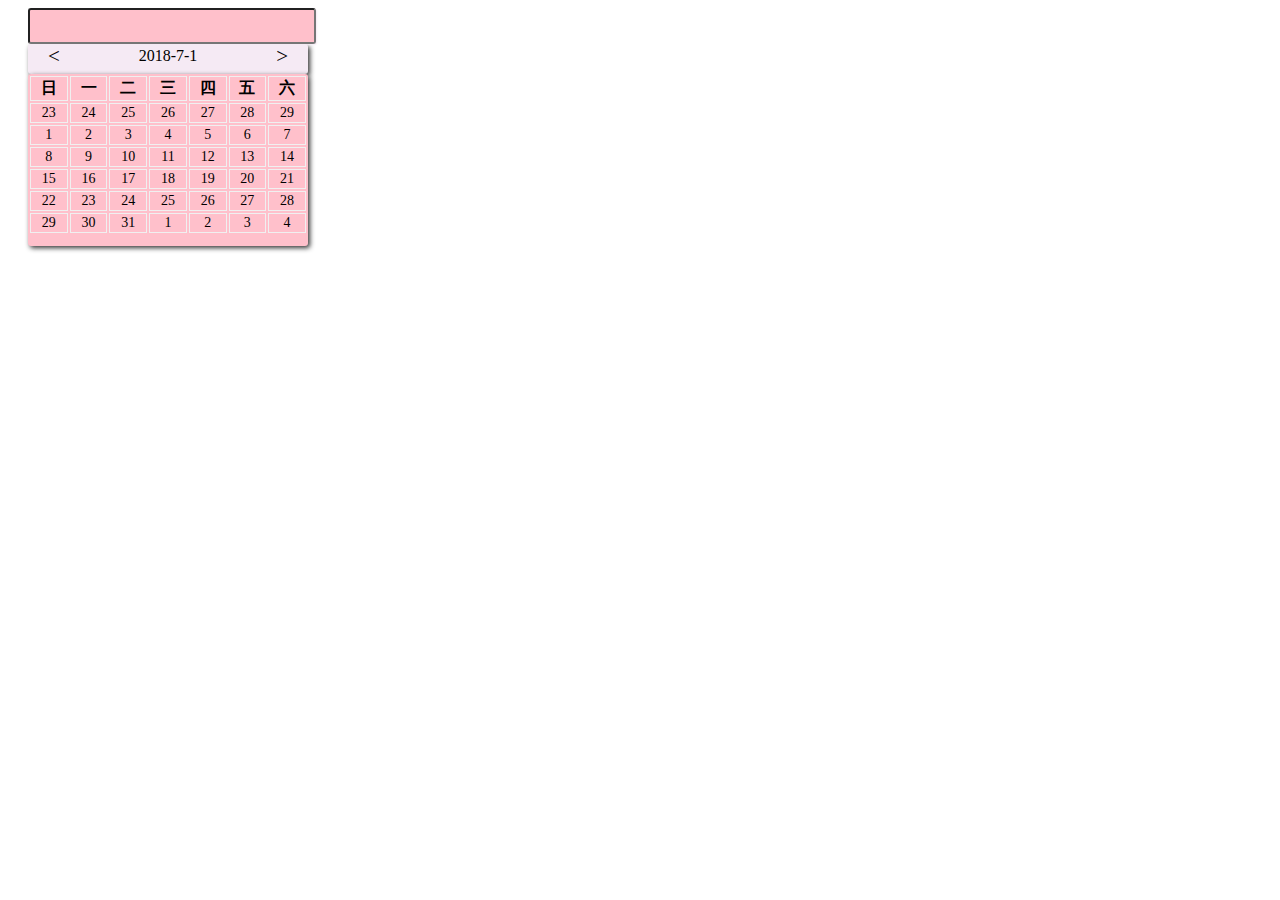
<file: datepick-practice/index.html>
<!DOCTYPE html>
<html>
<head>
	<title></title>
	<script src="jquery.min.js"></script>
	<script src="data.js"></script>
	<style>
		.title {
			width: 280px;
			height: 30px;
			text-align: center;
			background-color: #f5eaf4;
			margin-left: 20px;
			border-radius: 0.2;
			border-radius: 3px;
			box-shadow: 2px 2px 5px #333333;
			display: block;
		}
		.content {
			width: 280px;
			height: 172px;
			margin-left: 20px;
			background-color: pink;
			border-radius: 3px;
			box-shadow: 2px 2px 5px #333333;
			display: block;
		}
		.comeout {
			display: block;
		}

		.title .a{
			display: inline-block;
		}

		.title .a1 {
			float: left;
			margin-left: 20px;
			cursor: pointer;
			font-size: 21px;
		}
		.title .a2 {
			margin-top: 3px;
			cursor: pointer;
		}

		.title .a3 {
			float: right;
			margin-right: 20px;
			cursor: pointer;
			font-size: 21px;
		}

		.a1:hover,
		.a2:hover,
		.a3:hover {
			color: pink;
		}

		table {
			width: 280px;
		}

		th {
			border: 1px solid #f0f0f0;
		}

		td {
			border: 1px solid #f0f0f0;
			font-size: 14px;
			width: 14%;
			cursor: pointer;
			text-align: center;
		}

		td:hover{
			background-color: #f5eaf4;
			color: pink;
		}

		.put {
			outline: none;
			text-decoration: none;
			width: 280px;
			height: 30px;
			text-align: center;
			background-color: pink;
			margin-left: 20px;
			border-radius: 0.2;
			border-radius: 3px;
			box-shadow: 1px 1px 2px #f5eaf4;
		}

	</style>
</head>
<body>

	<div class="body"></div>

	<!-- <div class="title">
		<div class="a a1"><</div>
		<div class="a a2">2018-8-23</div>
		<div class="a a3">></div>
	</div>
	<div class="content">
		<table>
			<tr>
				<th>日</th>
				<th>一</th>
				<th>二</th>
				<th>三</th>
				<th>四</th>
				<th>五</th>
				<th>六</th>
			</tr>
			<tr>
				<td>1</td>
				<td>1</td>
				<td>1</td>
				<td>1</td>
				<td>1</td>
				<td>1</td>
				<td>1</td>
			</tr>
			<tr>
				<td>2</td>
				<td>2</td>
				<td>2</td>
				<td>2</td>
				<td>2</td>
				<td>2</td>
				<td>2</td>
			</tr>
			<tr>
				<td>2</td>
				<td>2</td>
				<td>2</td>
				<td>2</td>
				<td>2</td>
				<td>2</td>
				<td>2</td>
			</tr>
			<tr>
				<td>2</td>
				<td>2</td>
				<td>2</td>
				<td>2</td>
				<td>2</td>
				<td>2</td>
				<td>2</td>
			</tr>
			<tr>
				<td>2</td>
				<td>2</td>
				<td>2</td>
				<td>2</td>
				<td>2</td>
				<td>2</td>
				<td>2</td>
			</tr>
			<tr>
				<td>2</td>
				<td>2</td>
				<td>2</td>
				<td>2</td>
				<td>2</td>
				<td>2</td>
				<td>2</td>
			</tr>
		</table>

	</div> -->

	<script>
		getData(2018, 7);
	</script>

</body>
</html>
</file>
